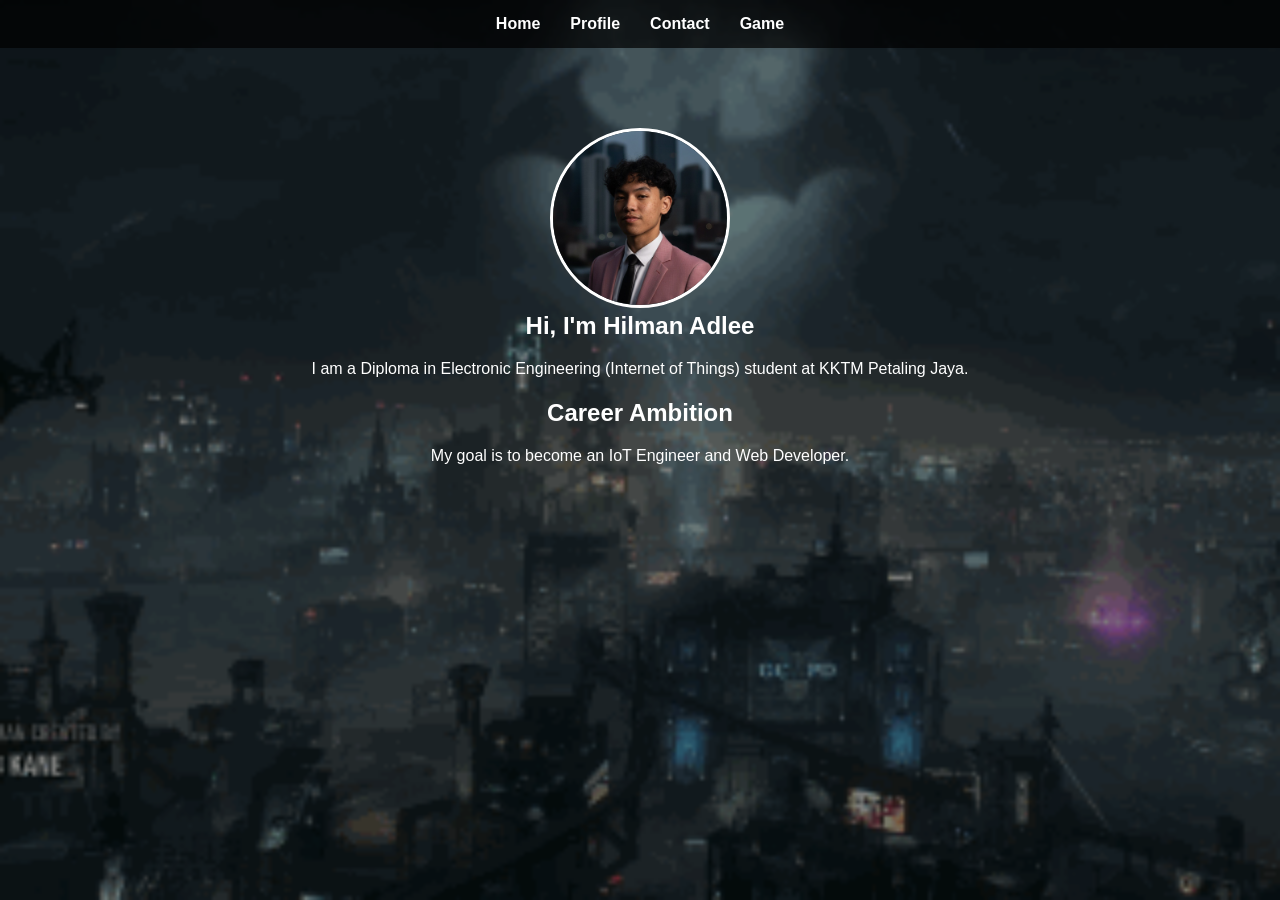
<file: index.html>
<!DOCTYPE html>
<html lang="en">
<head>
<meta charset="UTF-8">
<meta name="viewport" content="width=device-width, initial-scale=1.0">
<title>Hilman Portfolio</title>

<style>
*{
    margin:0;
    padding:0;
    box-sizing:border-box;
    font-family:Arial,sans-serif;
}

body{
    color:white;
}

.bg-gif{
    position:fixed;
    top:0;
    left:0;
    width:100%;
    height:100%;
    object-fit:cover;
    z-index:-2;
}

.overlay{
    position:fixed;
    top:0;
    left:0;
    width:100%;
    height:100%;
    background:rgba(0,0,0,0.5);
    z-index:-1;
}

nav{
    background:rgba(0,0,0,0.7);
    padding:15px;
}

nav ul{
    display:flex;
    justify-content:center;
    gap:30px;
    list-style:none;
}

nav a{
    color:white;
    text-decoration:none;
    font-weight:bold;
}

.hero{
    text-align:center;
    padding:80px 20px;
}

.profile-pic{
    width:180px;
    height:180px;
    border-radius:50%;
    object-fit:cover;
    border:3px solid white;
}

.hero p{
    max-width:700px;
    margin:15px auto;
    line-height:1.8;
}
</style>
</head>
<body>

<!-- GIF Background -->
<img src="images/1_VPp1wq-iMGWl8Ca2AYGdvQ.gif" class="bg-gif">

<!-- Gelapkan background supaya text jelas -->
<div class="overlay"></div>

<nav>
    <ul>
        <li><a href="index.html">Home</a></li>
        <li><a href="profile.html">Profile</a></li>
        <li><a href="contact.html">Contact</a></li>
        <li><a href="game.html">Game</a></li>
    </ul>
</nav>

<section class="hero">
    <img src="images/photo_6167805708779327014_y.jpg" alt="Profile Picture" class="profile-pic">

    <h1>Hi, I'm Hilman Adlee</h1>

    <p>
        I am a Diploma in Electronic Engineering (Internet of Things)
        student at KKTM Petaling Jaya.
    </p>

    <h2>Career Ambition</h2>

    <p>
        My goal is to become an IoT Engineer and Web Developer.
    </p>
</section>

</body>
</html>
</file>
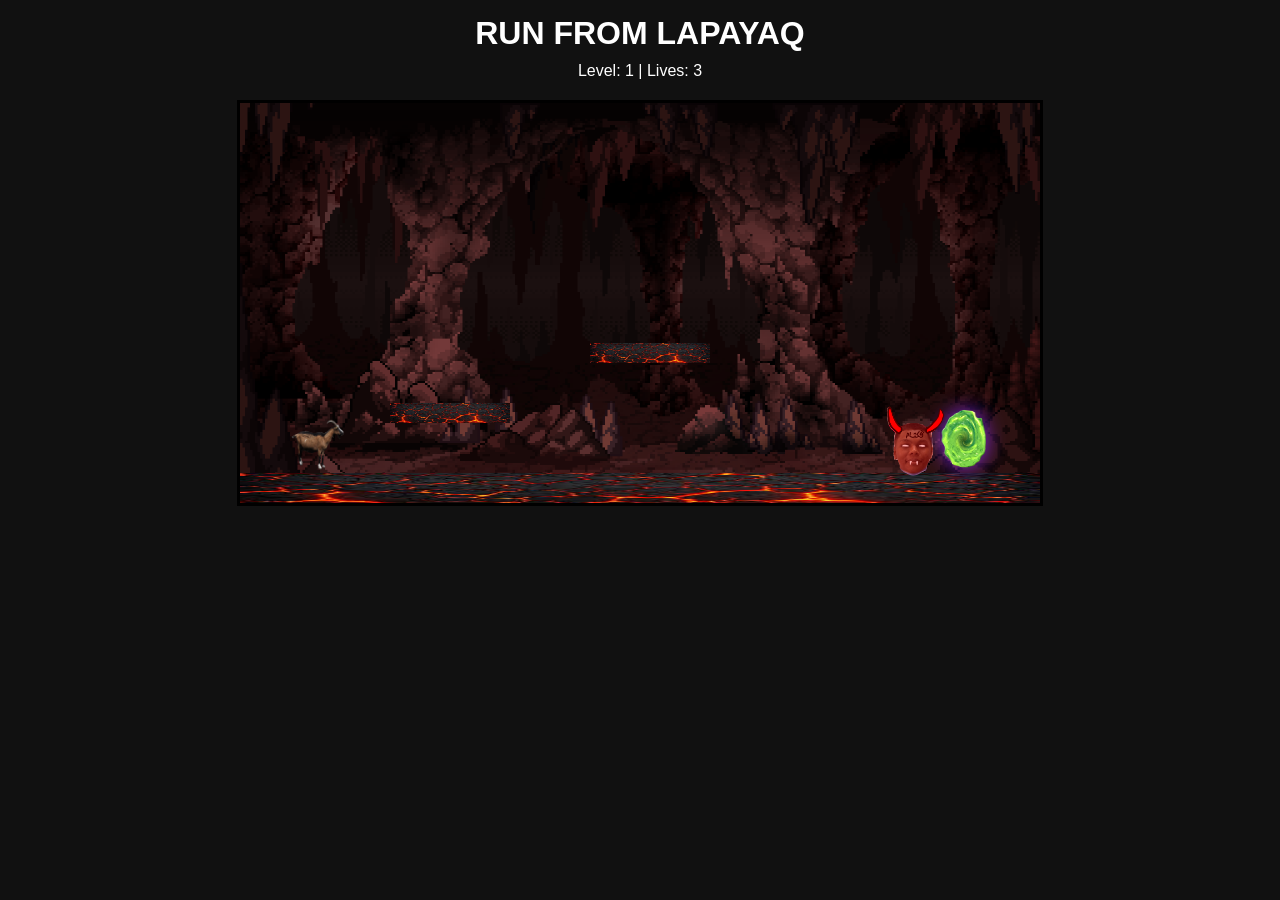
<file: game.html>
<!DOCTYPE html>
<html lang="en">
<head>
<meta charset="UTF-8">
<meta name="viewport" content="width=device-width, initial-scale=1.0">
<title>Mario Platform Game - Portal Adventure</title>

<style>
*{
    margin:0;
    padding:0;
    box-sizing:border-box;
}

body{
    font-family:Arial,sans-serif;
    background:#111;
    color:white;
    text-align:center;
}

h1{
    margin-top:15px;
}

p{
    margin:10px 0;
}

canvas{
    display:block;
    margin:20px auto;
    border:3px solid black;
    background:#87CEEB;
}

#screen{
    position:fixed;
    top:0;
    left:0;
    width:100%;
    height:100%;
    background:rgba(0,0,0,0.85);
    display:none;
    justify-content:center;
    align-items:center;
    flex-direction:column;
    z-index:999;
}

#screen h1{
    font-size:50px;
    margin-bottom:20px;
}

#screen button{
    padding:12px 25px;
    font-size:18px;
    cursor:pointer;
    border:none;
    border-radius:8px;
}
</style>
</head>
<body>

<h1>RUN FROM LAPAYAQ</h1>

<p>
Level: <span id="level">1</span> |
Lives: <span id="lives">3</span>
</p>

<canvas id="gameCanvas" width="800" height="400"></canvas>

<div id="screen">
    <h1 id="screenText"></h1>
    <button onclick="restartGame()">Restart Game</button>
</div>

<script>
const canvas = document.getElementById("gameCanvas");
const ctx = canvas.getContext("2d");

const screen = document.getElementById("screen");
const screenText = document.getElementById("screenText");

// ================= IMAGES =================

const playerImg = new Image();
playerImg.src = "game image/players.png";

const monsterImg = new Image();
monsterImg.src = "game image/monster.png";

const portalImg = new Image();
portalImg.src = "game image/portal.png";

const platformImg = new Image();
platformImg.src = "game image/platform.png";

const bg1 = new Image();
bg1.src = "game image/bg1.png";

const bg2 = new Image();
bg2.src = "game image/bg2.png";

const bg3 = new Image();
bg3.src = "game image/bg3.png";

// ================= GAME =================

let level = 1;
let lives = 3;
let gameOver = false;
let win = false;

// ================= PLAYER =================

let player = {
    x:50,
    y:300,
    w:56,
    h:56,
    dx:0,
    dy:0,
    gravity:0.6,
    jumpPower:-12,
    onGround:false
};

// ================= LEVEL DATA =================

let levels = [

{
    background:bg1,

    platforms:[
        {x:0,y:370,w:800,h:30},
        {x:150,y:300,w:120,h:20},
        {x:350,y:240,w:120,h:20}
    ],

    portal:{
        x:700,
        y:302,
        w:50,
        h:68
    },

    monster:{
        x:550,
        y:303,
        speed:4
    }
},

{
    background:bg2,

    platforms:[
        {x:0,y:370,w:800,h:30},
        {x:100,y:300,w:120,h:20},
        {x:300,y:240,w:120,h:20},
        {x:550,y:180,w:120,h:20}
    ],

    portal:{
        x:620,
        y:112,
        w:50,
        h:68
    },

    monster:{
        x:500,
        y:303,
        speed:8
    }
},

{
    background:bg3,

    platforms:[
        {x:0,y:370,w:800,h:30},
        {x:180,y:310,w:120,h:20},
        {x:380,y:240,w:120,h:20},
        {x:600,y:170,w:120,h:20}
    ],

    portal:{
        x:650,
        y:102,
        w:50,
        h:68
    },

    monster:{
        x:300,
        y:303,
        speed:12
    }
}

];

let current = levels[0];

// ================= MONSTER =================

let monster = {
    x:current.monster.x,
    y:current.monster.y,
    w:70,
    h:70,
    speed:current.monster.speed
};

// ================= INPUT =================

document.addEventListener("keydown",(e)=>{

    if(gameOver || win) return;

    if(e.code === "ArrowRight"){
        player.dx = 5;
    }

    if(e.code === "ArrowLeft"){
        player.dx = -5;
    }

    if(e.code === "Space" && player.onGround){
        player.dy = player.jumpPower;
        player.onGround = false;
    }
});

document.addEventListener("keyup",(e)=>{

    if(e.code === "ArrowLeft" || e.code === "ArrowRight"){
        player.dx = 0;
    }
});

// ================= COLLISION =================

function collide(a,b){

    return (
        a.x < b.x + b.w &&
        a.x + a.w > b.x &&
        a.y < b.y + b.h &&
        a.y + a.h > b.y
    );
}

// ================= LEVEL LOAD =================

function loadLevel(lv){

    current = levels[lv-1];

    monster.x = current.monster.x;
    monster.y = current.monster.y;
    monster.speed = current.monster.speed;

    player.x = 50;
    player.y = 300;
    player.dy = 0;
}

// ================= GAME SCREEN =================

function showScreen(text){

    screen.style.display = "flex";
    screenText.innerText = text;
}

// ================= UPDATE =================

function update(){

    if(gameOver || win) return;

    // PLAYER MOVEMENT

    player.x += player.dx;

    player.dy += player.gravity;
    player.y += player.dy;

    player.onGround = false;

    // SCREEN LIMIT

    if(player.x < 0){
        player.x = 0;
    }

    if(player.x + player.w > canvas.width){
        player.x = canvas.width - player.w;
    }

    // PLATFORM COLLISION

    current.platforms.forEach(platform=>{

        if(collide(player,platform)){

            if(player.dy > 0){

                player.y = platform.y - player.h;
                player.dy = 0;
                player.onGround = true;
            }
        }
    });

    // FALL OFF MAP

    if(player.y > canvas.height + 50){

        lives--;

        document.getElementById("lives").innerText = lives;

        player.x = 50;
        player.y = 300;

        if(lives <= 0){

            gameOver = true;
            showScreen("YOU LOSE");
        }
    }

    // MONSTER MOVEMENT

    monster.x += monster.speed;

    if(monster.x > 730 || monster.x < 0){
        monster.speed *= -1;
    }

    // MONSTER HIT

    if(collide(player,monster)){

        lives--;

        document.getElementById("lives").innerText = lives;

        player.x = 50;
        player.y = 300;

        if(lives <= 0){

            gameOver = true;
            showScreen("YOU LOSE");
        }
    }

    // PORTAL

    if(collide(player,current.portal)){

        if(level < 3){

            level++;

            document.getElementById("level").innerText = level;

            loadLevel(level);

        }else{

            win = true;
            showScreen("YOU WIN !");
        }
    }
}

// ================= DRAW =================

function draw(){

    ctx.clearRect(0,0,canvas.width,canvas.height);

    // BACKGROUND

    ctx.drawImage(
        current.background,
        0,
        0,
        canvas.width,
        canvas.height
    );

    // PLATFORMS

    current.platforms.forEach(platform=>{

        ctx.drawImage(
            platformImg,
            platform.x,
            platform.y,
            platform.w,
            platform.h
        );
    });

    // PORTAL GLOW

    ctx.shadowColor = "#8a2be2";
    ctx.shadowBlur = 20;

    ctx.drawImage(
        portalImg,
        current.portal.x,
        current.portal.y,
        current.portal.w,
        current.portal.h
    );

    ctx.shadowBlur = 0;

    // MONSTER

    ctx.drawImage(
        monsterImg,
        monster.x,
        monster.y,
        monster.w,
        monster.h
    );

    // PLAYER

    ctx.drawImage(
        playerImg,
        player.x,
        player.y,
        player.w,
        player.h
    );
}

// ================= GAME LOOP =================

function gameLoop(){

    update();
    draw();

    requestAnimationFrame(gameLoop);
}

gameLoop();

// ================= RESTART =================

function restartGame(){
    location.reload();
}
</script>

</body>
</html>
</file>
